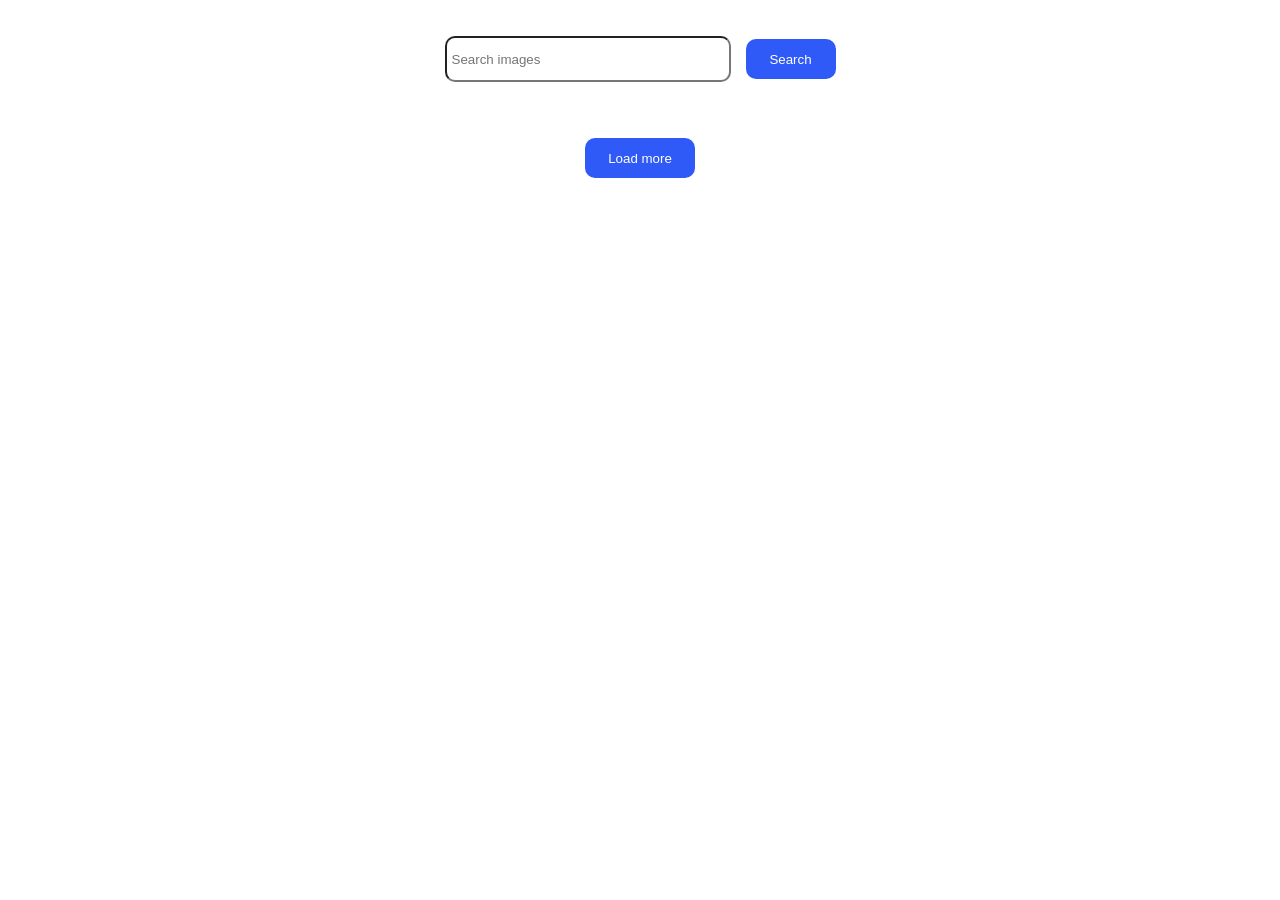
<file: src/index.html>
<!DOCTYPE html>
<html lang="en">
  <head>
    <meta charset="UTF-8" />
    <link rel="icon" type="image/svg+xml" href="/favicon.svg" />
    <meta name="viewport" content="width=device-width, initial-scale=1.0" />
    <title>Vanilla App Template</title>
    <link rel="stylesheet" href="./css/styles.css" />
  </head>
  <body>
    <load ="partials/header.html"/>
    <section class="container">
      <form class="form" id="search-form">
        <div class="form-group">
          <input type="text" class="form-control" name="query" id="search-input" placeholder="Search images"/>
        </div>
    
        <button type="submit" class="btn btn-primary">Search</button>
      </form>
      
      <div id="gallery" class="gallery"></div>
      <button type="button" id="load-more" class="load-more">Load more</button>
      <div id="loader" class="loader"></div>

    </section>

    <script type="module" src="./main.js"></script>
  </body>
</html>
</file>
<file: src/css/styles.css>
/**
  |============================
  | include css partials with
  | default @import url()
  |============================
*/
/* Common styles */
@import url('./reset.css');
</file>
